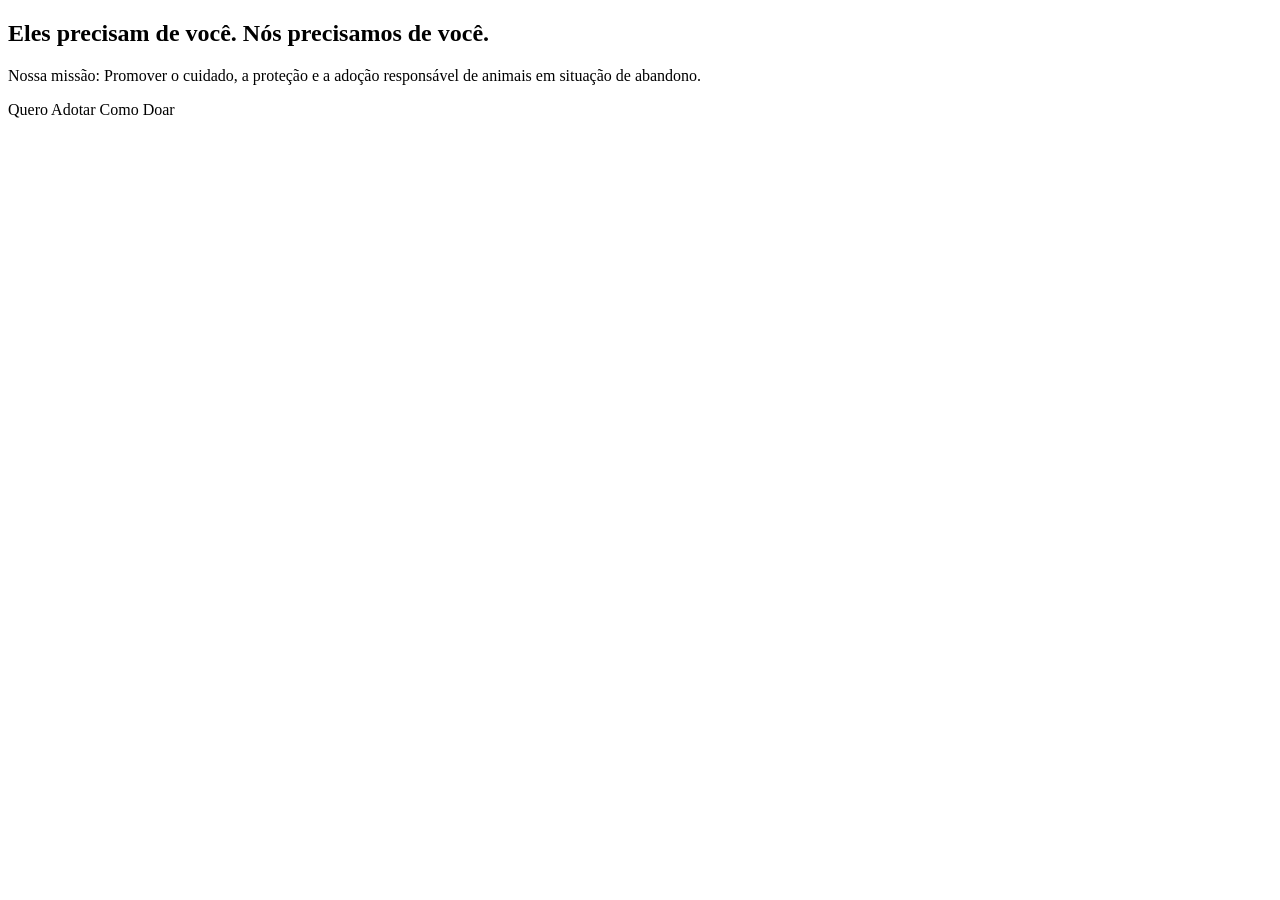
<file: src/main/resources/templates/index.html>
<!DOCTYPE html>
<html lang="pt-BR" xmlns:th="http://www.thymeleaf.org">
<head>
    <meta charset="UTF-8">
    <meta name="viewport" content="width=device-width, initial-scale=1.0">
    <title>O Sol Nasce para Todos</title>
    <link rel="icon" type="image/jpeg" th:href="@{/img/favicon.jpeg}">
    <link rel="stylesheet" th:href="@{/css/style.css}">
</head>
<body>
    <header th:replace="~{fragmentos :: cabecalho}"></header>

    <main class="container">
        <section class="hero">
            <h1>Eles precisam de você. Nós precisamos de você.</h1>
            <p>Nossa missão: Promover o cuidado, a proteção e a adoção responsável de animais em situação de abandono.</p>
            <a th:href="@{/pets}" class="btn btn-primary">Quero Adotar</a>
            <a th:href="@{/contato}" class="btn btn-outline">Como Doar</a>
        </section>
    </main>
</body>
</html>
</file>
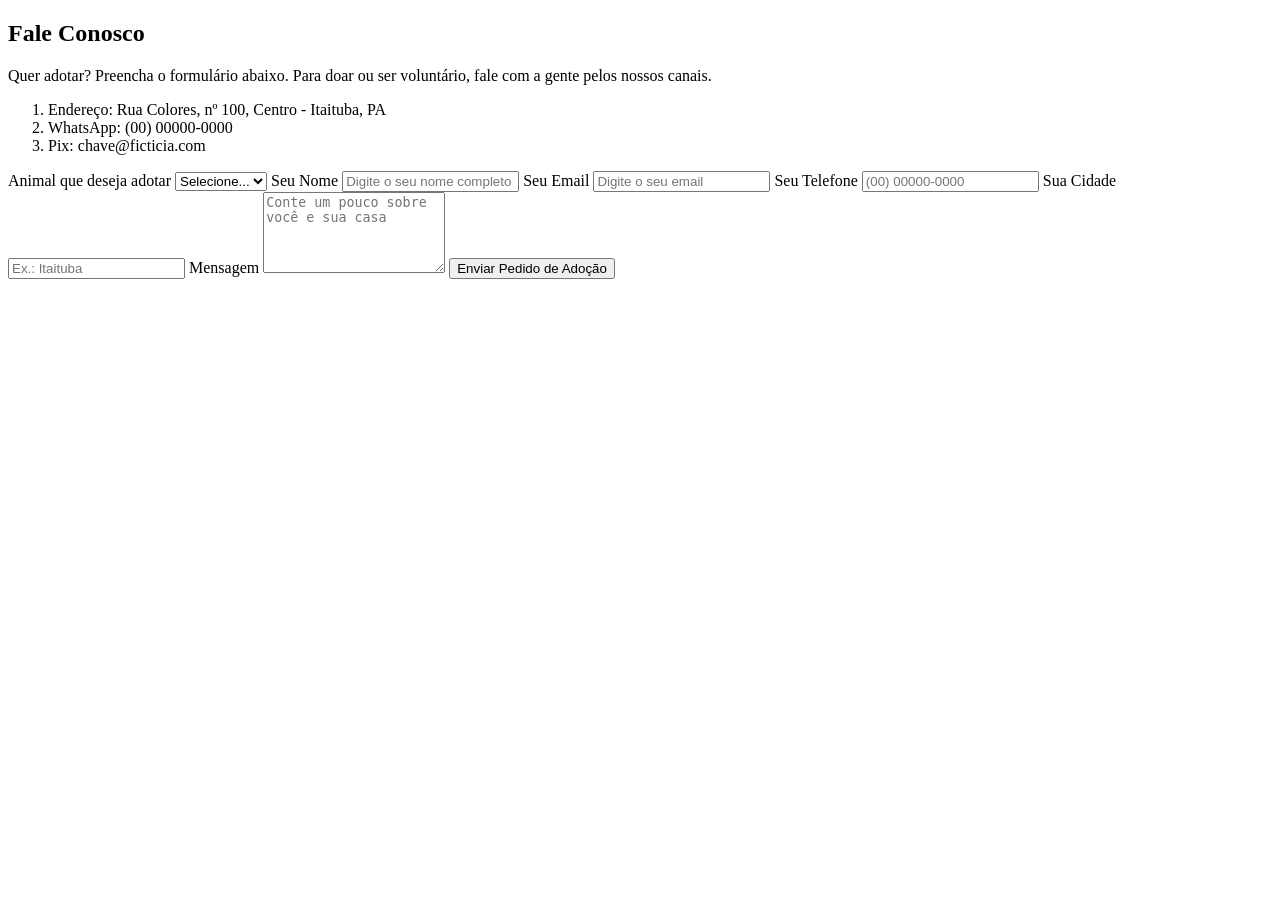
<file: src/main/resources/templates/contato.html>
<!DOCTYPE html>
<html lang="pt-BR" xmlns:th="http://www.thymeleaf.org">
<head>
    <meta charset="UTF-8">
    <meta name="viewport" content="width=device-width, initial-scale=1.0">
    <title>Contato</title>
    <link rel="icon" type="image/jpeg" th:href="@{/img/favicon.jpeg}">
    <link rel="stylesheet" th:href="@{/css/style.css}">
</head>
<body>
    <header th:replace="~{fragmentos :: cabecalho}"></header>

    <main class="container">
        <section class="contato-section">
            <h2>Fale Conosco</h2>
            <p>Quer adotar? Preencha o formulário abaixo. Para doar ou ser voluntário, fale com a gente pelos nossos canais.</p>

            <ol class="dados-ong">
                <li>Endereço: Rua Colores, nº 100, Centro - Itaituba, PA</li>
                <li>WhatsApp: (00) 00000-0000</li>
                <li>Pix: chave@ficticia.com</li>
            </ol>

            <p class="sucesso" th:if="${sucesso}" th:text="${sucesso}"></p>

            <form th:action="@{/contato}" th:object="${adotante}" method="post" class="contato-form">
                <label for="animalId">Animal que deseja adotar</label>
                <select id="animalId" name="animalId">
                    <option value="">Selecione...</option>
                    <option th:each="a : ${animais}" th:value="${a.id}"
                            th:selected="${a.id == animalId}"
                            th:text="${a.nome + ' (' + a.especie + ')'}"></option>
                </select>
                <span class="erro" th:if="${erroAnimal}" th:text="${erroAnimal}"></span>

                <label for="nome">Seu Nome</label>
                <input type="text" id="nome" th:field="*{nome}" placeholder="Digite o seu nome completo">
                <span class="erro" th:if="${#fields.hasErrors('nome')}" th:errors="*{nome}"></span>

                <label for="email">Seu Email</label>
                <input type="email" id="email" th:field="*{email}" placeholder="Digite o seu email">
                <span class="erro" th:if="${#fields.hasErrors('email')}" th:errors="*{email}"></span>

                <label for="telefone">Seu Telefone</label>
                <input type="text" id="telefone" th:field="*{telefone}" placeholder="(00) 00000-0000">
                <span class="erro" th:if="${#fields.hasErrors('telefone')}" th:errors="*{telefone}"></span>

                <label for="cidade">Sua Cidade</label>
                <input type="text" id="cidade" th:field="*{cidade}" placeholder="Ex.: Itaituba">

                <label for="mensagem">Mensagem</label>
                <textarea id="mensagem" name="mensagem" rows="5" maxlength="255"
                          placeholder="Conte um pouco sobre você e sua casa" th:text="${mensagem}"></textarea>

                <button type="submit" class="btn btn-primary">Enviar Pedido de Adoção</button>
            </form>
        </section>
    </main>
</body>
</html>
</file>
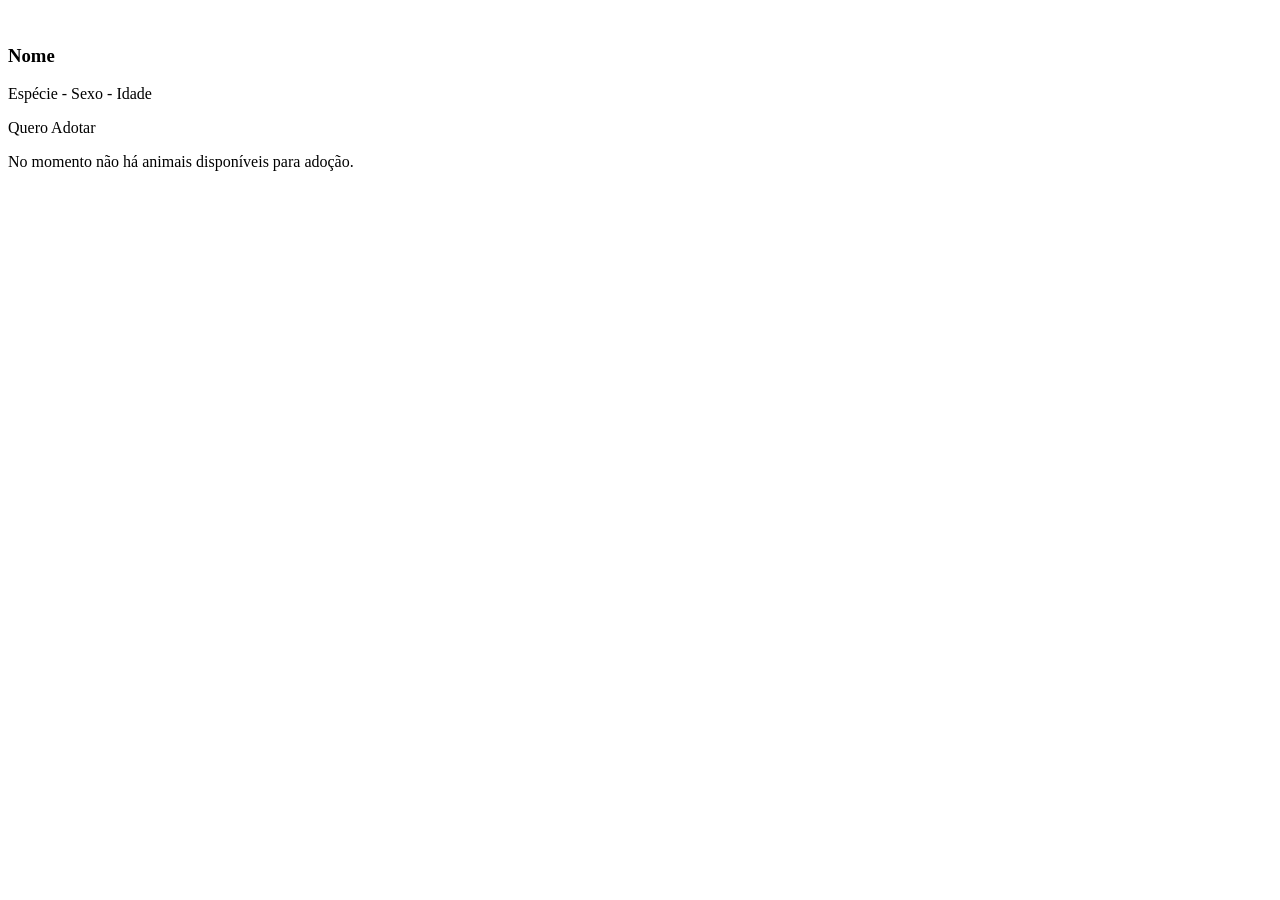
<file: src/main/resources/templates/pets.html>
<!DOCTYPE html>
<html lang="pt-BR" xmlns:th="http://www.thymeleaf.org">
<head>
    <meta charset="UTF-8">
    <meta name="viewport" content="width=device-width, initial-scale=1.0">
    <title>Animais para Adoção</title>
    <link rel="icon" type="image/jpeg" th:href="@{/img/favicon.jpeg}">
    <link rel="stylesheet" th:href="@{/css/style.css}">
</head>
<body>
    <header th:replace="~{fragmentos :: cabecalho}"></header>

    <main class="container">
        <section class="pets-grid">
            <div class="card" th:each="animal : ${animais}">
                <img th:if="${animal.foto != null and animal.foto != ''}"
                     th:src="@{/img/{foto}(foto=${animal.foto})}"
                     th:alt="'Foto de ' + ${animal.nome}">
                <h3 th:text="${animal.nome}">Nome</h3>
                <p th:text="${animal.especie + ' - ' + animal.sexo + (#strings.isEmpty(animal.idade) ? '' : ' - ' + animal.idade)}">Espécie - Sexo - Idade</p>
                <a th:href="@{/contato(animalId=${animal.id})}" class="btn btn-primary">Quero Adotar</a>
            </div>

            <p th:if="${#lists.isEmpty(animais)}">No momento não há animais disponíveis para adoção.</p>
        </section>
    </main>
</body>
</html>
</file>
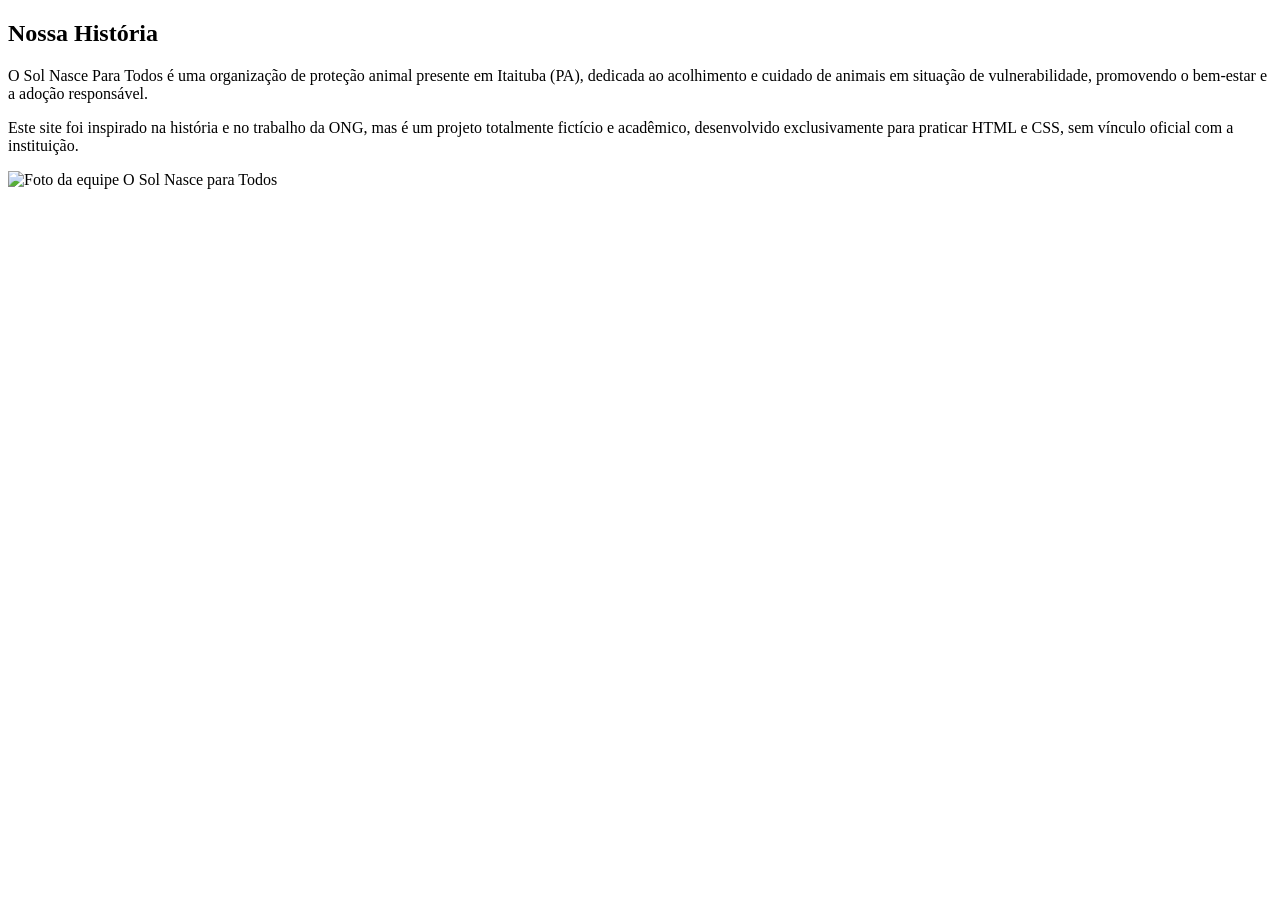
<file: src/main/resources/templates/sobre.html>
<!DOCTYPE html>
<html lang="pt-BR" xmlns:th="http://www.thymeleaf.org">
<head>
    <meta charset="UTF-8">
    <meta name="viewport" content="width=device-width, initial-scale=1.0">
    <title>Nossa História</title>
    <link rel="icon" type="image/jpeg" th:href="@{/img/favicon.jpeg}">
    <link rel="stylesheet" th:href="@{/css/style.css}">
</head>
<body>
    <header th:replace="~{fragmentos :: cabecalho}"></header>

    <main class="container">
        <section class="sobre-section">
            <h2>Nossa História</h2>
            <p>O Sol Nasce Para Todos é uma organização de proteção animal presente em Itaituba (PA), dedicada ao acolhimento e cuidado de animais em situação de vulnerabilidade, promovendo o bem-estar e a adoção responsável.</p>
            <p>Este site foi inspirado na história e no trabalho da ONG, mas é um projeto totalmente fictício e acadêmico, desenvolvido exclusivamente para praticar HTML e CSS, sem vínculo oficial com a instituição.</p>
            <img th:src="@{/img/equipe.jpeg}" alt="Foto da equipe O Sol Nasce para Todos">
        </section>
    </main>
</body>
</html>
</file>
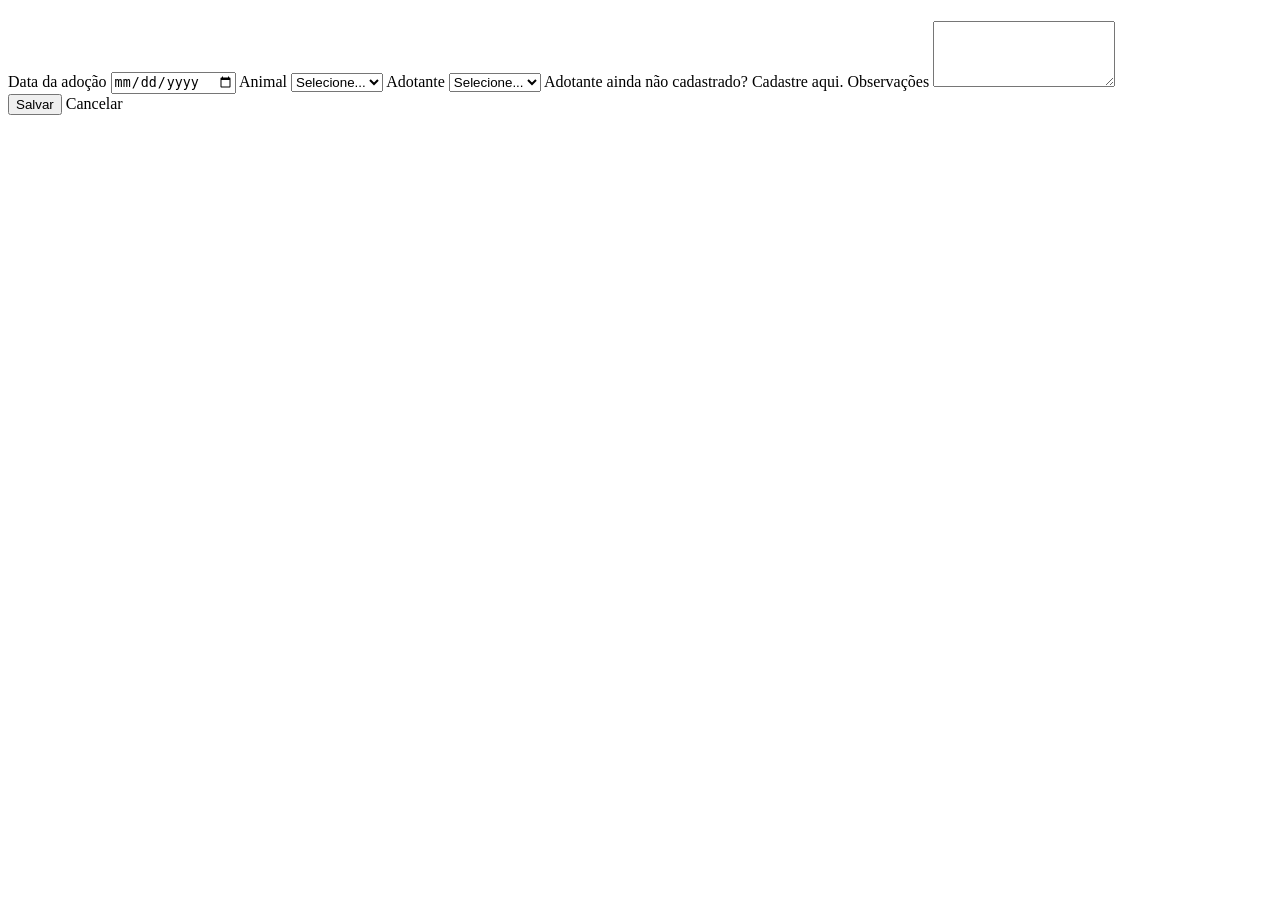
<file: src/main/resources/templates/adocoes/formulario.html>
<!DOCTYPE html>
<html lang="pt-BR" xmlns:th="http://www.thymeleaf.org">
<head>
    <meta charset="UTF-8">
    <meta name="viewport" content="width=device-width, initial-scale=1.0">
    <title>Adoção - Área da ONG</title>
    <link rel="icon" type="image/jpeg" th:href="@{/img/favicon.jpeg}">
    <link rel="stylesheet" th:href="@{/css/style.css}">
</head>
<body>
    <header th:replace="~{fragmentos :: cabecalho}"></header>

    <main class="container area-ong">
        <nav th:replace="~{fragmentos :: menuOng}"></nav>

        <h1 th:text="${adocao.id == null} ? 'Nova Adoção' : 'Editar Adoção'"></h1>

        <form th:action="@{/adocoes/salvar}" th:object="${adocao}" method="post" class="form-crud">
            <input type="hidden" th:field="*{id}">

            <label for="data">Data da adoção</label>
            <input type="date" id="data" th:field="*{data}">
            <span class="erro" th:if="${#fields.hasErrors('data')}" th:errors="*{data}"></span>

            <label for="animal">Animal</label>
            <select id="animal" th:field="*{animal.id}">
                <option value="">Selecione...</option>
                <option th:each="a : ${animais}" th:value="${a.id}"
                        th:text="${a.nome + ' (' + a.especie + ')'}"></option>
            </select>
            <span class="erro" th:if="${#fields.hasErrors('animal')}" th:errors="*{animal}"></span>

            <label for="adotante">Adotante</label>
            <select id="adotante" th:field="*{adotante.id}">
                <option value="">Selecione...</option>
                <option th:each="p : ${adotantes}" th:value="${p.id}" th:text="${p.nome}"></option>
            </select>
            <span class="erro" th:if="${#fields.hasErrors('adotante')}" th:errors="*{adotante}"></span>
            <a th:href="@{/adotantes/novo}" class="link-pequeno">Adotante ainda não cadastrado? Cadastre aqui.</a>

            <label for="observacoes">Observações</label>
            <textarea id="observacoes" th:field="*{observacoes}" rows="4"></textarea>
            <span class="erro" th:if="${#fields.hasErrors('observacoes')}" th:errors="*{observacoes}"></span>

            <div class="botoes">
                <button type="submit" class="btn btn-primary">Salvar</button>
                <a th:href="@{/adocoes}" class="btn btn-outline">Cancelar</a>
            </div>
        </form>
    </main>
</body>
</html>
</file>
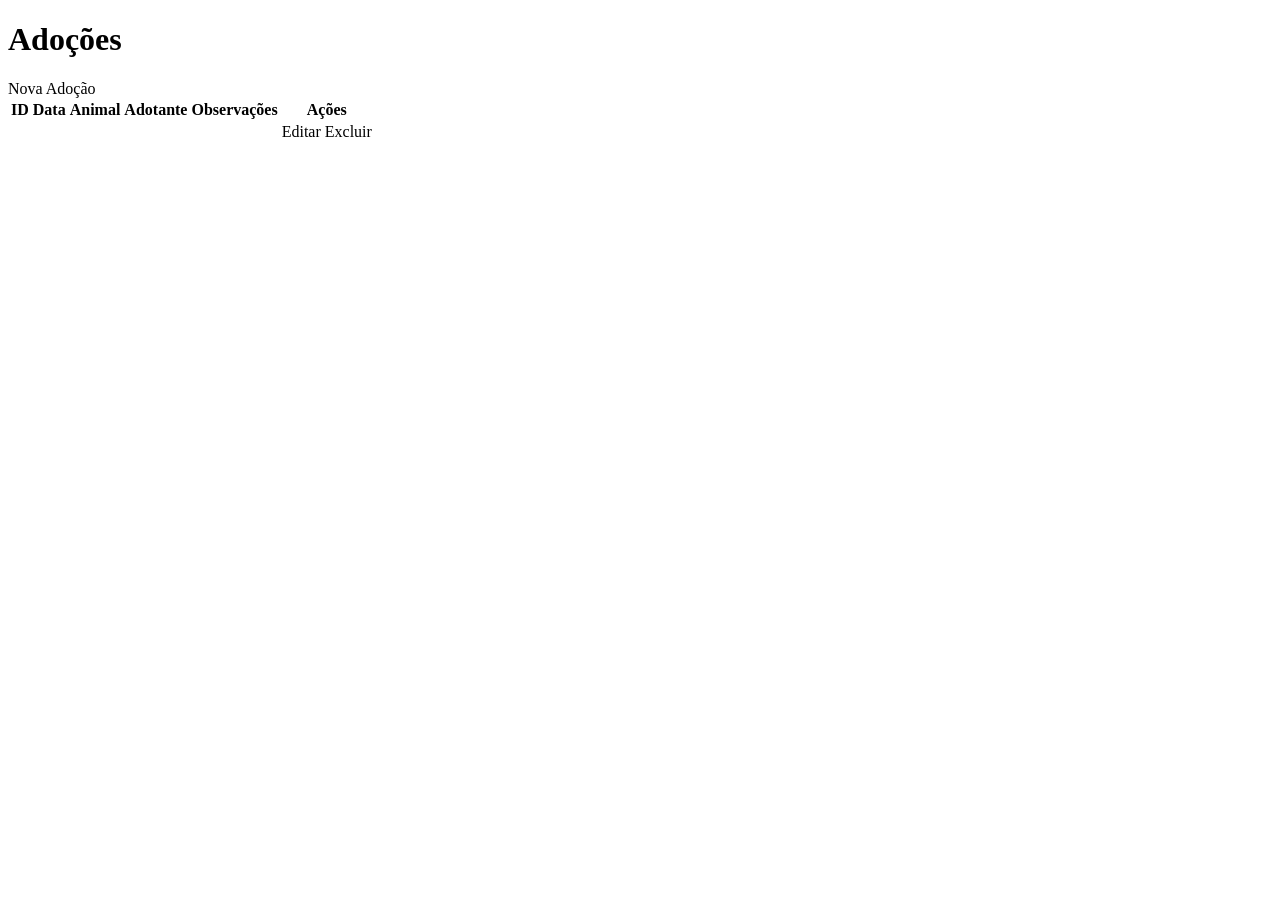
<file: src/main/resources/templates/adocoes/listar.html>
<!DOCTYPE html>
<html lang="pt-BR" xmlns:th="http://www.thymeleaf.org">
<head>
    <meta charset="UTF-8">
    <meta name="viewport" content="width=device-width, initial-scale=1.0">
    <title>Adoções - Área da ONG</title>
    <link rel="icon" type="image/jpeg" th:href="@{/img/favicon.jpeg}">
    <link rel="stylesheet" th:href="@{/css/style.css}">
</head>
<body>
    <header th:replace="~{fragmentos :: cabecalho}"></header>

    <main class="container area-ong">
        <nav th:replace="~{fragmentos :: menuOng}"></nav>

        <h1>Adoções</h1>

        <a th:href="@{/adocoes/novo}" class="btn btn-primary">Nova Adoção</a>

        <table class="tabela">
            <thead>
                <tr>
                    <th>ID</th>
                    <th>Data</th>
                    <th>Animal</th>
                    <th>Adotante</th>
                    <th>Observações</th>
                    <th>Ações</th>
                </tr>
            </thead>
            <tbody>
                <tr th:each="adocao : ${adocoes}">
                    <td th:text="${adocao.id}"></td>
                    <td th:text="${#temporals.format(adocao.data, 'dd/MM/yyyy')}"></td>
                    <td th:text="${adocao.animal.nome}"></td>
                    <td th:text="${adocao.adotante.nome}"></td>
                    <td th:text="${adocao.observacoes}"></td>
                    <td class="acoes">
                        <a th:href="@{/adocoes/editar/{id}(id=${adocao.id})}">Editar</a>
                        <a th:href="@{/adocoes/excluir/{id}(id=${adocao.id})}"
                           onclick="return confirm('Excluir esta adoção?')">Excluir</a>
                    </td>
                </tr>
            </tbody>
        </table>
    </main>
</body>
</html>
</file>
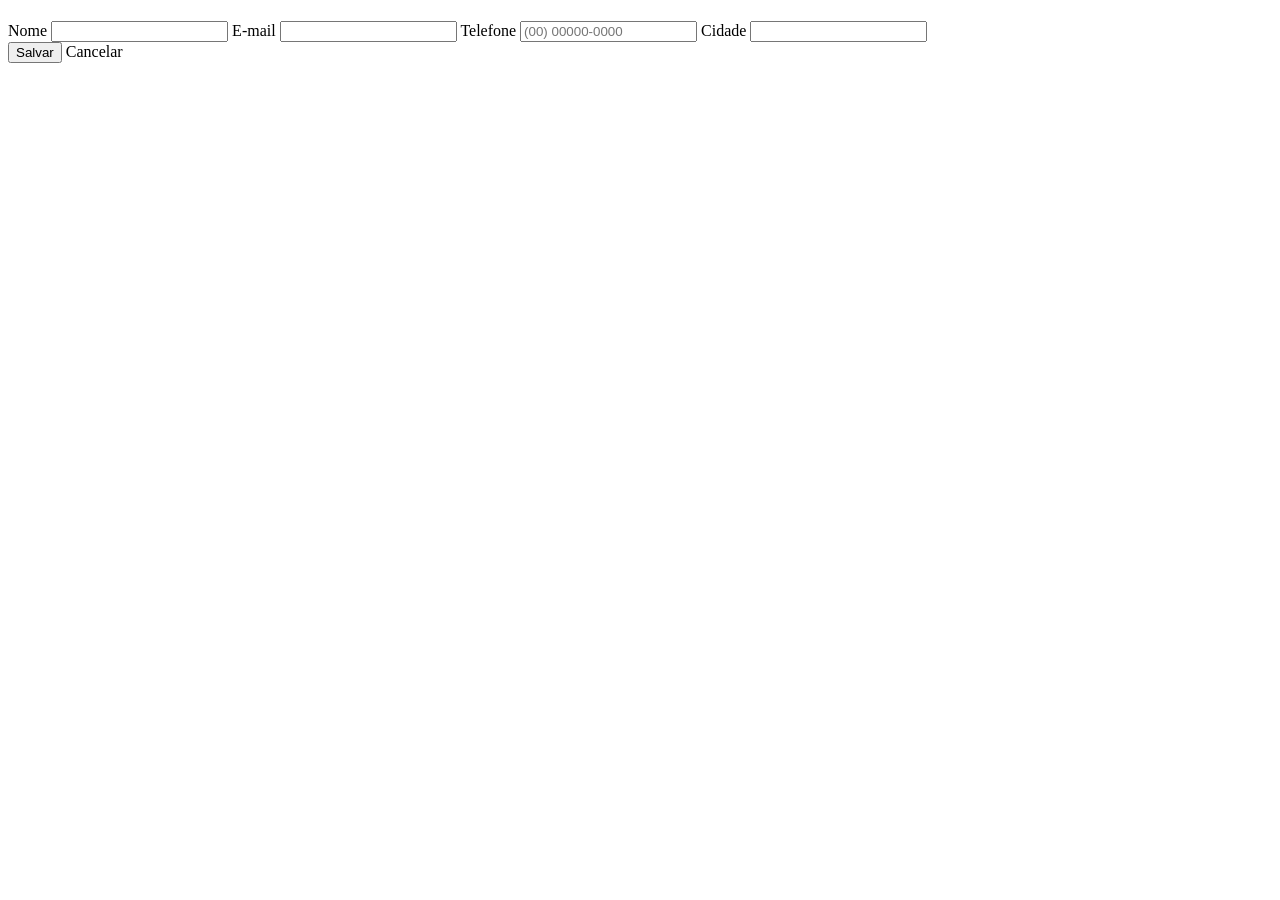
<file: src/main/resources/templates/adotantes/formulario.html>
<!DOCTYPE html>
<html lang="pt-BR" xmlns:th="http://www.thymeleaf.org">
<head>
    <meta charset="UTF-8">
    <meta name="viewport" content="width=device-width, initial-scale=1.0">
    <title>Adotante - Área da ONG</title>
    <link rel="icon" type="image/jpeg" th:href="@{/img/favicon.jpeg}">
    <link rel="stylesheet" th:href="@{/css/style.css}">
</head>
<body>
    <header th:replace="~{fragmentos :: cabecalho}"></header>

    <main class="container area-ong">
        <nav th:replace="~{fragmentos :: menuOng}"></nav>

        <h1 th:text="${adotante.id == null} ? 'Novo Adotante' : 'Editar Adotante'"></h1>

        <form th:action="@{/adotantes/salvar}" th:object="${adotante}" method="post" class="form-crud">
            <input type="hidden" th:field="*{id}">

            <label for="nome">Nome</label>
            <input type="text" id="nome" th:field="*{nome}">
            <span class="erro" th:if="${#fields.hasErrors('nome')}" th:errors="*{nome}"></span>

            <label for="email">E-mail</label>
            <input type="text" id="email" th:field="*{email}">
            <span class="erro" th:if="${#fields.hasErrors('email')}" th:errors="*{email}"></span>

            <label for="telefone">Telefone</label>
            <input type="text" id="telefone" th:field="*{telefone}" placeholder="(00) 00000-0000">
            <span class="erro" th:if="${#fields.hasErrors('telefone')}" th:errors="*{telefone}"></span>

            <label for="cidade">Cidade</label>
            <input type="text" id="cidade" th:field="*{cidade}">

            <div class="botoes">
                <button type="submit" class="btn btn-primary">Salvar</button>
                <a th:href="@{/adotantes}" class="btn btn-outline">Cancelar</a>
            </div>
        </form>
    </main>
</body>
</html>
</file>
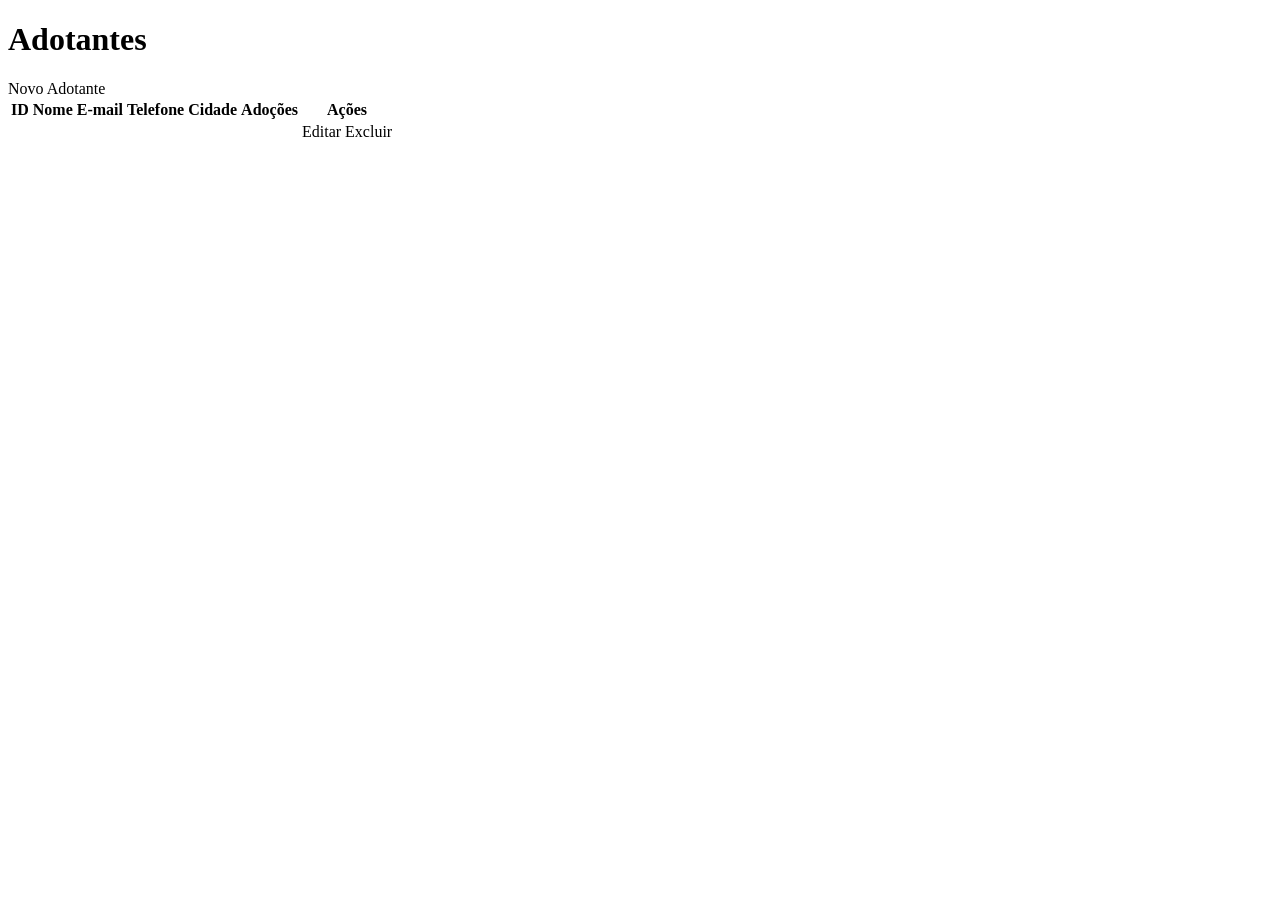
<file: src/main/resources/templates/adotantes/listar.html>
<!DOCTYPE html>
<html lang="pt-BR" xmlns:th="http://www.thymeleaf.org">
<head>
    <meta charset="UTF-8">
    <meta name="viewport" content="width=device-width, initial-scale=1.0">
    <title>Adotantes - Área da ONG</title>
    <link rel="icon" type="image/jpeg" th:href="@{/img/favicon.jpeg}">
    <link rel="stylesheet" th:href="@{/css/style.css}">
</head>
<body>
    <header th:replace="~{fragmentos :: cabecalho}"></header>

    <main class="container area-ong">
        <nav th:replace="~{fragmentos :: menuOng}"></nav>

        <h1>Adotantes</h1>

        <a th:href="@{/adotantes/novo}" class="btn btn-primary">Novo Adotante</a>

        <table class="tabela">
            <thead>
                <tr>
                    <th>ID</th>
                    <th>Nome</th>
                    <th>E-mail</th>
                    <th>Telefone</th>
                    <th>Cidade</th>
                    <th>Adoções</th>
                    <th>Ações</th>
                </tr>
            </thead>
            <tbody>
                <tr th:each="adotante : ${adotantes}">
                    <td th:text="${adotante.id}"></td>
                    <td th:text="${adotante.nome}"></td>
                    <td th:text="${adotante.email}"></td>
                    <td th:text="${adotante.telefone}"></td>
                    <td th:text="${adotante.cidade}"></td>
                    <td th:text="${adotante.adocoes.size()}"></td>
                    <td class="acoes">
                        <a th:href="@{/adotantes/editar/{id}(id=${adotante.id})}">Editar</a>
                        <a th:href="@{/adotantes/excluir/{id}(id=${adotante.id})}"
                           onclick="return confirm('Excluir este adotante? As adoções dele também serão excluídas.')">Excluir</a>
                    </td>
                </tr>
            </tbody>
        </table>
    </main>
</body>
</html>
</file>
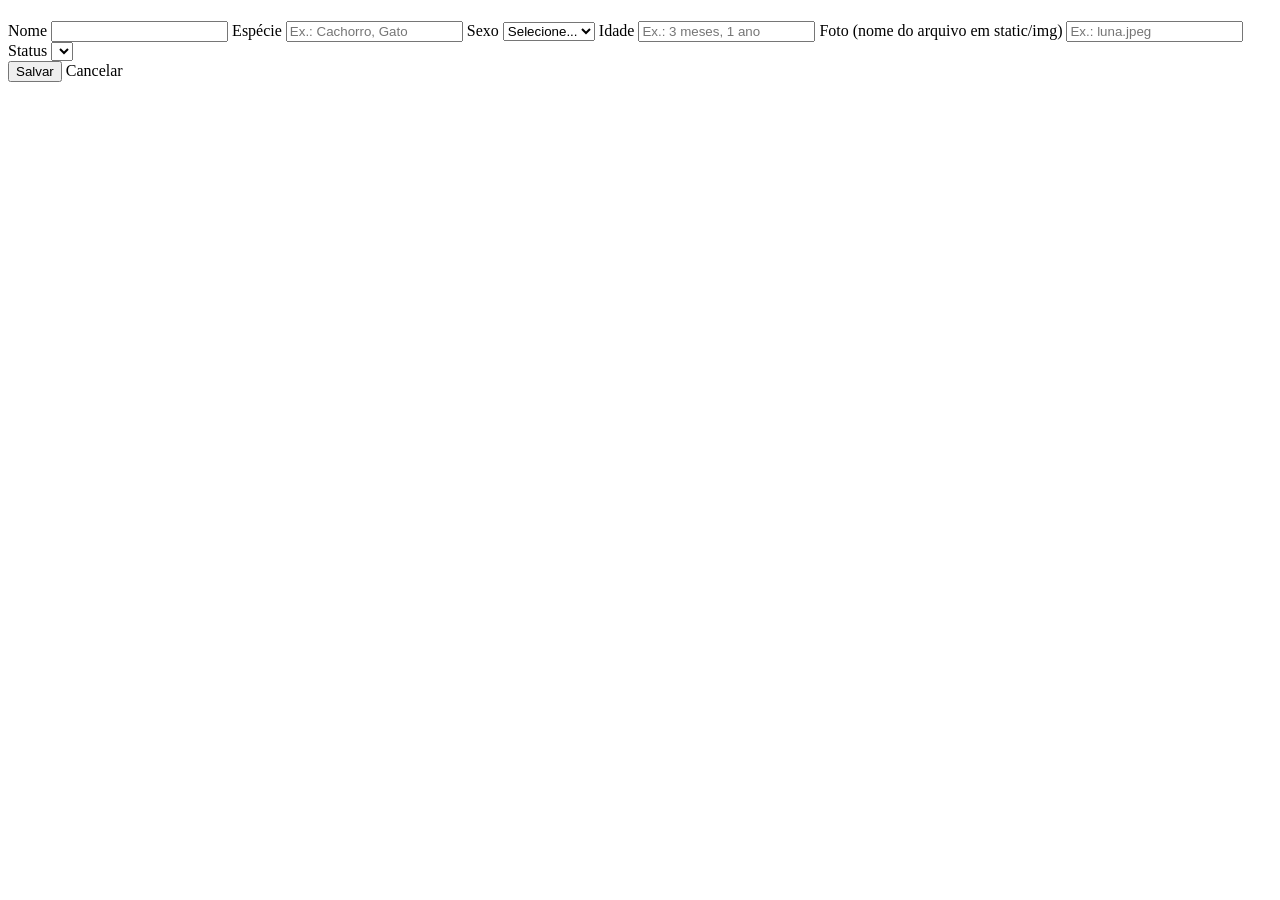
<file: src/main/resources/templates/animais/formulario.html>
<!DOCTYPE html>
<html lang="pt-BR" xmlns:th="http://www.thymeleaf.org">
<head>
    <meta charset="UTF-8">
    <meta name="viewport" content="width=device-width, initial-scale=1.0">
    <title>Animal - Área da ONG</title>
    <link rel="icon" type="image/jpeg" th:href="@{/img/favicon.jpeg}">
    <link rel="stylesheet" th:href="@{/css/style.css}">
</head>
<body>
    <header th:replace="~{fragmentos :: cabecalho}"></header>

    <main class="container area-ong">
        <nav th:replace="~{fragmentos :: menuOng}"></nav>

        <h1 th:text="${animal.id == null} ? 'Novo Animal' : 'Editar Animal'"></h1>

        <form th:action="@{/animais/salvar}" th:object="${animal}" method="post" class="form-crud">
            <input type="hidden" th:field="*{id}">

            <label for="nome">Nome</label>
            <input type="text" id="nome" th:field="*{nome}">
            <span class="erro" th:if="${#fields.hasErrors('nome')}" th:errors="*{nome}"></span>

            <label for="especie">Espécie</label>
            <input type="text" id="especie" th:field="*{especie}" placeholder="Ex.: Cachorro, Gato">
            <span class="erro" th:if="${#fields.hasErrors('especie')}" th:errors="*{especie}"></span>

            <label for="sexo">Sexo</label>
            <select id="sexo" th:field="*{sexo}">
                <option value="">Selecione...</option>
                <option value="Macho">Macho</option>
                <option value="Fêmea">Fêmea</option>
            </select>
            <span class="erro" th:if="${#fields.hasErrors('sexo')}" th:errors="*{sexo}"></span>

            <label for="idade">Idade</label>
            <input type="text" id="idade" th:field="*{idade}" placeholder="Ex.: 3 meses, 1 ano">

            <label for="foto">Foto (nome do arquivo em static/img)</label>
            <input type="text" id="foto" th:field="*{foto}" placeholder="Ex.: luna.jpeg">

            <label for="status">Status</label>
            <select id="status" th:field="*{status}">
                <option th:each="s : ${statusList}" th:value="${s}" th:text="${s.descricao}"></option>
            </select>
            <span class="erro" th:if="${#fields.hasErrors('status')}" th:errors="*{status}"></span>

            <div class="botoes">
                <button type="submit" class="btn btn-primary">Salvar</button>
                <a th:href="@{/animais}" class="btn btn-outline">Cancelar</a>
            </div>
        </form>
    </main>
</body>
</html>
</file>
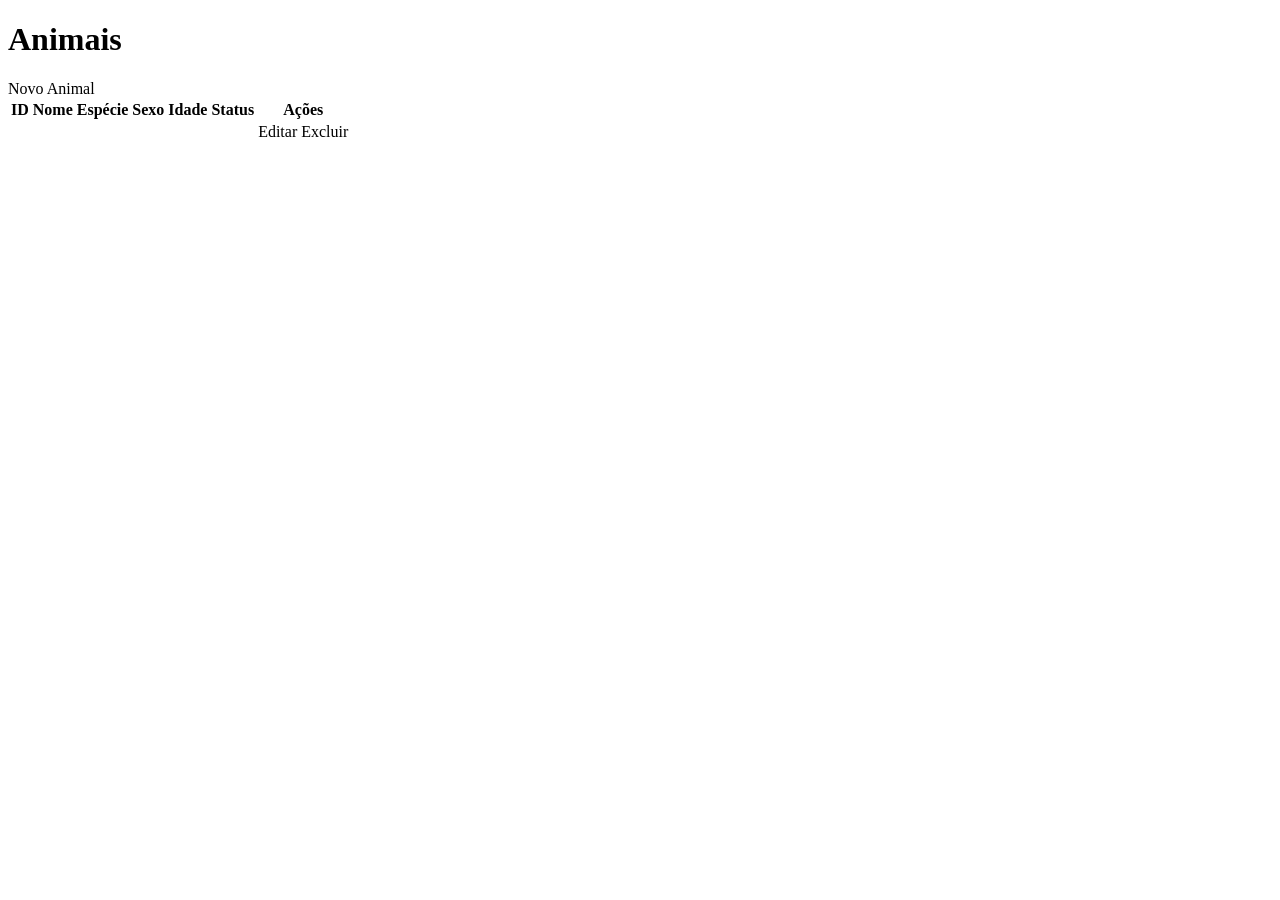
<file: src/main/resources/templates/animais/listar.html>
<!DOCTYPE html>
<html lang="pt-BR" xmlns:th="http://www.thymeleaf.org">
<head>
    <meta charset="UTF-8">
    <meta name="viewport" content="width=device-width, initial-scale=1.0">
    <title>Animais - Área da ONG</title>
    <link rel="icon" type="image/jpeg" th:href="@{/img/favicon.jpeg}">
    <link rel="stylesheet" th:href="@{/css/style.css}">
</head>
<body>
    <header th:replace="~{fragmentos :: cabecalho}"></header>

    <main class="container area-ong">
        <nav th:replace="~{fragmentos :: menuOng}"></nav>

        <h1>Animais</h1>

        <p class="alerta" th:if="${erro}" th:text="${erro}"></p>

        <a th:href="@{/animais/novo}" class="btn btn-primary">Novo Animal</a>

        <table class="tabela">
            <thead>
                <tr>
                    <th>ID</th>
                    <th>Nome</th>
                    <th>Espécie</th>
                    <th>Sexo</th>
                    <th>Idade</th>
                    <th>Status</th>
                    <th>Ações</th>
                </tr>
            </thead>
            <tbody>
                <tr th:each="animal : ${animais}">
                    <td th:text="${animal.id}"></td>
                    <td th:text="${animal.nome}"></td>
                    <td th:text="${animal.especie}"></td>
                    <td th:text="${animal.sexo}"></td>
                    <td th:text="${animal.idade}"></td>
                    <td th:text="${animal.status.descricao}"></td>
                    <td class="acoes">
                        <a th:href="@{/animais/editar/{id}(id=${animal.id})}">Editar</a>
                        <a th:href="@{/animais/excluir/{id}(id=${animal.id})}"
                           onclick="return confirm('Excluir este animal?')">Excluir</a>
                    </td>
                </tr>
            </tbody>
        </table>
    </main>
</body>
</html>
</file>
